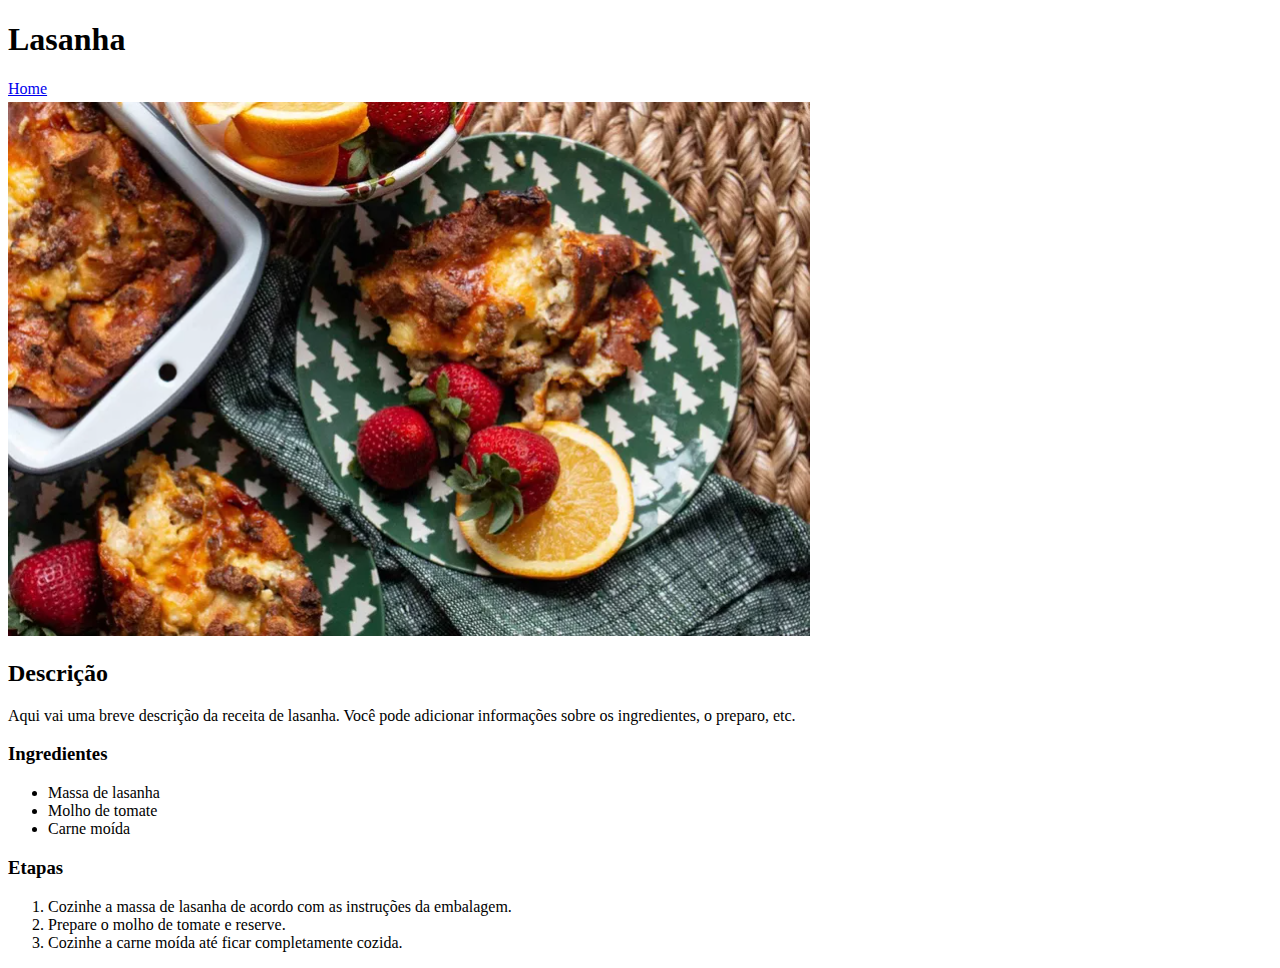
<file: recipes/lasagna.html>
<!DOCTYPE html>
<html lang="en">
<head>
    <meta charset="UTF-8">
    <meta name="viewport" content="width=device-width, initial-scale=1.0">
    <title>Lasanha</title>
    <!-- Link para o arquivo CSS externo -->
    <!-- <link rel="stylesheet" href="styles.css"> -->
</head>
<body>

    <!-- Barra de Cabeçalho ou Menu de Navegação -->
    <header>
        <h1>Lasanha</h1>
        <!-- Link "Home" na parte superior -->
        <a href="../index.html">Home</a>
    </header>

    <!-- Imagem do prato finalizado abaixo do título -->
    <img src="lasanha.png" alt="Prato Finalizado">

    <!-- Título "Descrição" -->
    <h2>Descrição</h2>

    <!-- Parágrafos de Descrição -->
    <p>
        Aqui vai uma breve descrição da receita de lasanha. Você pode adicionar informações sobre os ingredientes, o preparo, etc.
    </p>

    <!-- Título "Ingredientes" -->
    <h3>Ingredientes</h3>

    <!-- Lista de Ingredientes -->
    <ul>
        <li>Massa de lasanha</li>
        <li>Molho de tomate</li>
        <li>Carne moída</li>
        <!-- Adicione mais itens conforme necessário -->
    </ul>

    <!-- Título "Etapas" -->
    <h3>Etapas</h3>

    <!-- Lista Ordenada de Etapas -->
    <ol>
        <li>Cozinhe a massa de lasanha de acordo com as instruções da embalagem.</li>
        <li>Prepare o molho de tomate e reserve.</li>
        <li>Cozinhe a carne moída até ficar completamente cozida.</li>
        <!-- Adicione mais etapas conforme necessário -->
    </ol>

    <!-- Conteúdo adicional -->

</body>
</html>
</file>
<file: recipes/styles.css>
/* Conteúdo do arquivo styles.css */

body {
    font-family: Arial, sans-serif;
    max-width: 600px;
    margin: auto;
}

header {
    background-color: #f1f1f1;
    padding: 10px;
    text-align: center;
}

img {
    max-width: 100%;
    height: auto;
    display: block;
    margin: auto;
    margin-top: 20px;
}

h2, h3 {
    text-align: center;
}

p {
    text-align: justify;
}

ul {
    list-style-type: none;
    padding: 0;
}

li {
    margin-bottom: 5px;
}

ol {
    padding-left: 20px;
}
</file>
